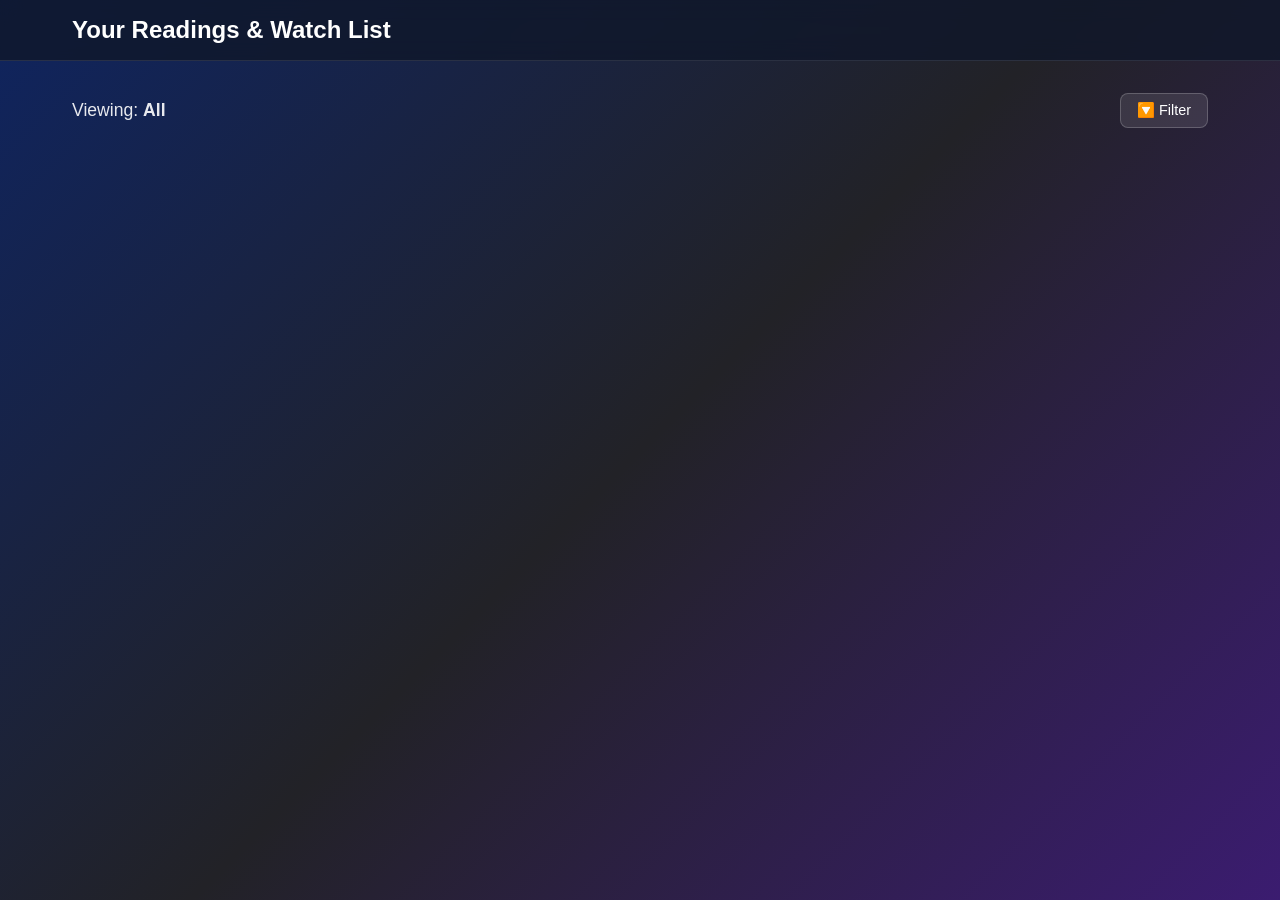
<file: readwatchlog/website/index.html>
<!-- <!DOCTYPE html>
<html lang="en">
<head>
  <meta charset="UTF-8" />
  <meta name="viewport" content="width=device-width, initial-scale=1.0"/>
  <title>Reading & Watch List</title>
  <link rel="stylesheet" href="style.css" />
  <script src="https://cdn.tailwindcss.com"></script>

</head>
<body>
  <div class="container">
    <h1>Your Reading & Watch List</h1>
    <div id="content-list">
      Cards go here
    </div>
  </div>

  <script src="main.js"></script>
  
</body>
</html> -->



<!DOCTYPE html>
<html lang="en">
<head>
    <meta charset="UTF-8">
    <meta name="viewport" content="width=device-width, initial-scale=1.0">
    <title>Your Readings & Watch List</title>
    <link rel="stylesheet" href="style.css">
</head>
<body>
    <header class="header">
        <nav class="nav-container">
            <div class="logo">Your Readings & Watch List</div>
        </nav>
    </header>

    <main class="main-container">
        <div class="controls">
            <div class="viewing-text" id="viewingText">Viewing: <strong>All</strong></div>
            <button class="filter-btn" onclick="toggleFilter()">🔽 Filter</button>
        </div>

        <div class="card-grid" id="cardGrid"></div>
    </main>

    <script src="main.js"></script>
</body>
</html>
</file>
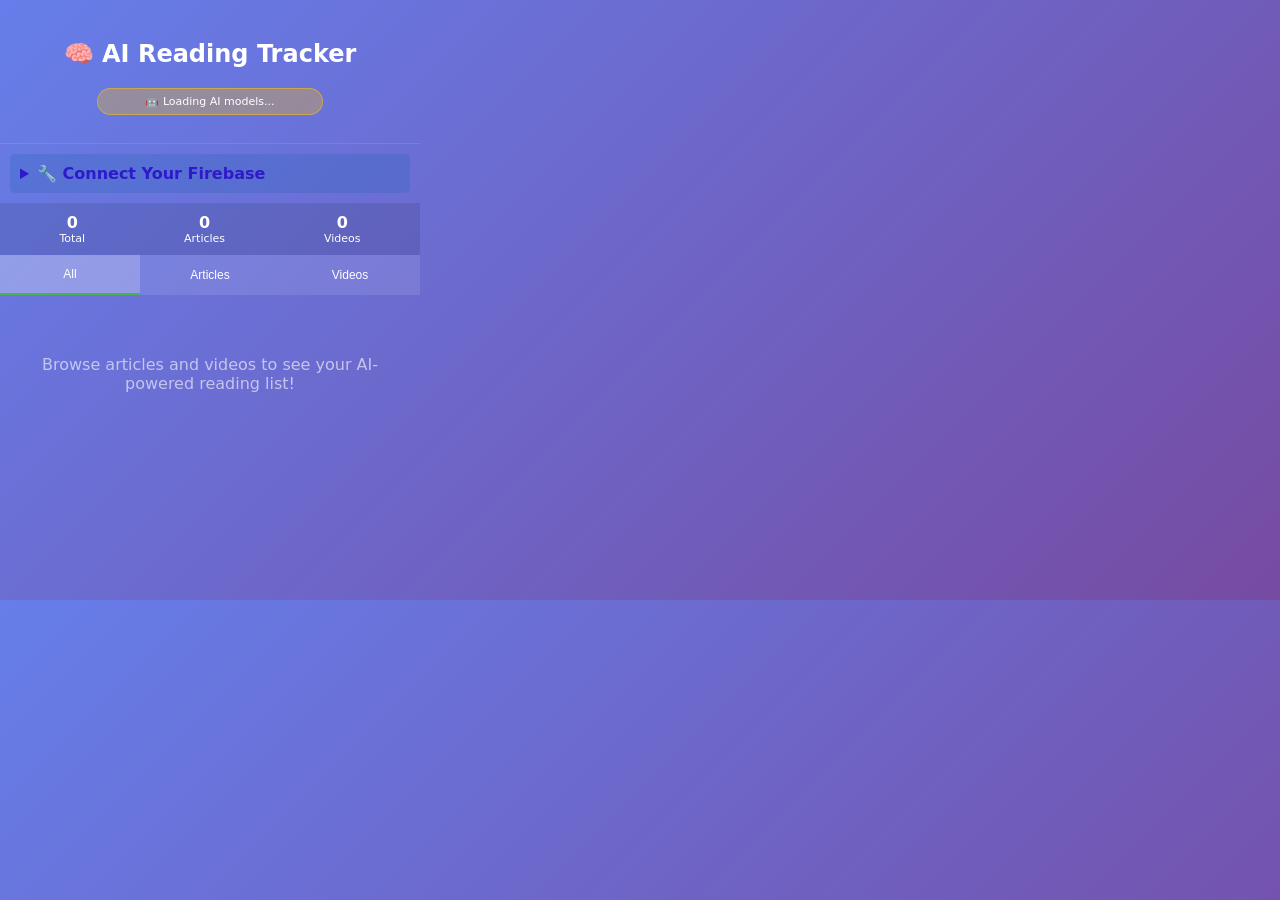
<file: readwatchlog/extension/popup.html>
<!DOCTYPE html>
<html>
<head>
  <meta charset="utf-8">
  <style>
    body {
      width: 420px;
      min-height: 600px;
      font-family: 'Segoe UI', system-ui, sans-serif;
      margin: 0;
      background: linear-gradient(135deg, #667eea 0%, #764ba2 100%);
      color: white;
    }
    
    .header {
      padding: 20px;
      text-align: center;
      border-bottom: 1px solid rgba(255,255,255,0.1);
    }
    
    .ai-status {
      font-size: 11px;
      padding: 6px 12px;
      margin: 8px auto;
      border-radius: 15px;
      max-width: 200px;
      transition: all 0.3s ease;
    }
    
    .ai-status.loading {
      background: rgba(255, 193, 7, 0.3);
      border: 1px solid rgba(255, 193, 7, 0.5);
    }
    
    .ai-status.ready {
      background: rgba(76, 175, 80, 0.3);
      border: 1px solid rgba(76, 175, 80, 0.5);
    }
    
    .ai-status.error {
      background: rgba(244, 67, 54, 0.3);
      border: 1px solid rgba(244, 67, 54, 0.5);
    }
    
    .tabs {
      display: flex;
      background: rgba(255,255,255,0.1);
    }
    
    .tab {
      flex: 1;
      padding: 12px 8px;
      text-align: center;
      cursor: pointer;
      border: none;
      background: none;
      color: white;
      transition: background 0.2s;
      font-size: 12px;
    }
    
    .tab.active {
      background: rgba(255,255,255,0.2);
      border-bottom: 2px solid #4CAF50;
    }
    
    .content {
      max-height: 450px;
      overflow-y: auto;
      padding: 0;
    }
    
    .entry {
      background: rgba(255,255,255,0.1);
      margin: 8px;
      padding: 15px;
      border-radius: 10px;
      border-left: 4px solid #4CAF50;
      transition: transform 0.2s ease;
    }
    
    .entry:hover {
      transform: translateY(-2px);
      background: rgba(255,255,255,0.15);
    }
    
    .entry.video {
      border-left-color: #FF5722;
    }
    
    .entry-title {
      font-weight: 600;
      margin-bottom: 6px;
      font-size: 13px;
      line-height: 1.3;
      cursor: pointer;
    }
    
    .entry-title:hover {
      text-decoration: underline;
    }
    
    .entry-summary {
      font-size: 11px;
      opacity: 0.85;
      margin-bottom: 8px;
      line-height: 1.4;
    }
    
    .entry-meta {
      font-size: 10px;
      opacity: 0.7;
      display: flex;
      justify-content: space-between;
      align-items: center;
    }
    
    .delete-btn {
      background: #ff4444;
      border: none;
      color: white;
      padding: 4px 8px;
      border-radius: 4px;
      cursor: pointer;
      font-size: 9px;
      transition: background 0.2s;
    }
    
    .delete-btn:hover {
      background: #cc0000;
    }
    
    .empty {
      text-align: center;
      padding: 60px 20px;
      opacity: 0.6;
    }
    
    .stats {
      display: flex;
      justify-content: space-around;
      padding: 10px;
      background: rgba(0,0,0,0.1);
      font-size: 11px;
    }
    
    .stat {
      text-align: center;
    }
    
    .stat-number {
      font-weight: bold;
      font-size: 16px;
    }

    summary{
      cursor: pointer;
      font-weight: bold;
      color: #2e1aca;
      padding: 10px;
      background: rgba(46, 99, 185, 0.3);
      border-radius: 5px;
      margin-bottom: 10px;
      margin-top: 10px;
      transition: background 0.2s, color 0.2s;
      margin-right: 10px;
      margin-left: 10px;
    }
    summary:hover {
      background: rgba(18, 102, 238, 0.5);
      color: #2c0fce;
    }
    #firebaseConfigInput::placeholder {
    color: #8bbef4; /* Change to your desired color */
    opacity: 1;     /* Optional: ensures full opacity */
    margin: 20px;
  }
  #saveFirebaseConfig {
    background: #4CAF50;
    color: white;
    border: none;
    padding: 8px 16px;
    border-radius: 4px;
    cursor: pointer;
    font-size: 12px;
    transition: background 0.2s ease;
    display: flex;
    justify-content:center ;
    align-items: center; 
 text-align: center;
    margin: 10px auto;

  }
  </style>
</head>
<body>
  <div class="header">
    <h2>🧠 AI Reading Tracker</h2>
    <div class="ai-status loading" id="aiStatus">🤖 Loading AI models...</div>
  </div>
  <details>
  <summary>🔧 Connect Your Firebase</summary>

<textarea id="firebaseConfigInput" placeholder="Paste your Firebase config JSON here..." rows="10" style="width: 395px; height: 100px; background-color: rgba(95, 33, 228, 0.5); color: aliceblue; margin: 10px; border-radius: 10px; border: solid; padding: 5px; margin-bottom: 5px;"></textarea>

  <button id="saveFirebaseConfig">Save Config</button>
</details>
  <div class="stats" id="stats">
    <div class="stat">
      <div class="stat-number" id="totalCount">0</div>
      <div>Total</div>
    </div>
    <div class="stat">
      <div class="stat-number" id="articleCount">0</div>
      <div>Articles</div>
    </div>
    <div class="stat">  
      <div class="stat-number" id="videoCount">0</div>
      <div>Videos</div>
    </div>
  </div>
  
  <div class="tabs">
    <button class="tab active" data-filter="all">All</button>
    <button class="tab" data-filter="article">Articles</button>
    <button class="tab" data-filter="video">Videos</button>
  </div>
  
  <div class="content" id="content">
    <div class="empty">Browse articles and videos to see your AI-powered reading list!</div>
  </div>

  <script src="popup.js"></script>
</body>
</html>
</file>
<file: readwatchlog/website/style.css>
* {
    margin: 0;
    padding: 0;
    box-sizing: border-box;
}

body {
    font-family: -apple-system, BlinkMacSystemFont, 'Segoe UI', Roboto, Oxygen, Ubuntu, Cantarell, sans-serif;
    background: linear-gradient(135deg, #0f245f 0%, #222227 50%, #3b1c70 100%);
    min-height: 100vh;
    color: white;
}

.header {
    background: rgba(15, 23, 42, 0.8);
    backdrop-filter: blur(10px);
    border-bottom: 1px solid rgba(255, 255, 255, 0.1);
    padding: 1rem 0;
    position: sticky;
    top: 0;
    z-index: 100;
}

.nav-container {
    max-width: 1200px;
    margin: 0 auto;
    padding: 0 2rem;
    display: flex;
    justify-content: space-between;
    align-items: center;
}

.logo {
    font-size: 1.5rem;
    font-weight: 600;
    color: white;
}

.main-container {
    max-width: 1200px;
    margin: 0 auto;
    padding: 2rem;
}

.controls {
    display: flex;
    justify-content: space-between;
    align-items: center;
    margin-bottom: 2rem;
}

.viewing-text {
    font-size: 1.1rem;
    color: rgba(255, 255, 255, 0.9);
}

.filter-btn {
    background: rgba(255, 255, 255, 0.1);
    border: 1px solid rgba(255, 255, 255, 0.2);
    color: white;
    padding: 0.5rem 1rem;
    border-radius: 0.5rem;
    cursor: pointer;
    font-size: 0.9rem;
    font-weight: 500;
    transition: all 0.3s ease;
    display: flex;
    align-items: center;
    gap: 0.5rem;
}

.filter-btn:hover {
    background: rgba(255, 255, 255, 0.2);
    transform: translateY(-1px);
}

.card-grid {
    display: grid;
    gap: 1.5rem;
    grid-template-columns: 1fr;
}

.card {
    background: rgba(15, 23, 42, 0.6);
    border: 1px solid rgba(255, 255, 255, 0.1);
    border-radius: 1rem;
    padding: 1.5rem;
    transition: all 0.3s ease;
    backdrop-filter: blur(10px);
}

.card:hover {
    transform: translateY(-4px);
    box-shadow: 0 20px 40px rgba(0, 0, 0, 0.3);
    border-color: rgba(255, 255, 255, 0.2);
}

.card-title {
    font-size: 1.5rem;
    font-weight: 600;
    margin-bottom: 0.75rem;
    color: white;
}

.card-type {
    display: flex;
    align-items: center;
    gap: 0.5rem;
    margin-bottom: 0.5rem;
}

.type-label {
    font-weight: 600;
    color: rgba(255, 255, 255, 0.9);
}

.type-value {
    color: rgba(255, 255, 255, 0.7);
}

.card-description {
    color: rgba(255, 255, 255, 0.8);
    line-height: 1.5;
    margin-bottom: 1rem;
}

.view-source {
    color: #60a5fa;
    text-decoration: none;
    font-weight: 500;
    transition: color 0.3s ease;
}

.view-source:hover {
    color: #93c5fd;
    text-decoration: underline;
}

@media (max-width: 768px) {
    .nav-container {
        padding: 0 1rem;
    }

    .nav-links {
        gap: 1rem;
    }

    .main-container {
        padding: 1rem;
    }

    .controls {
        flex-direction: column;
        gap: 1rem;
        align-items: stretch;
    }
}
</file>
